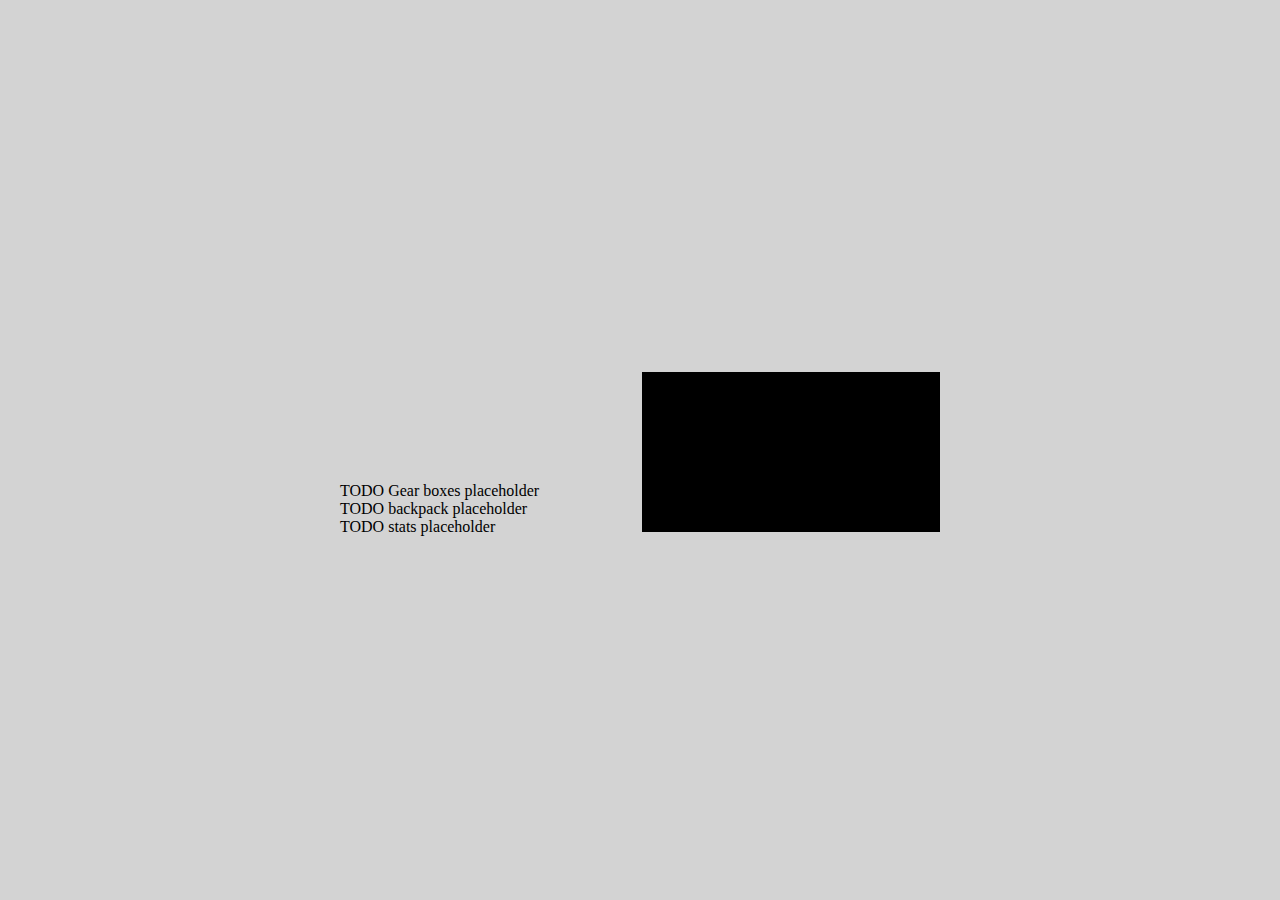
<file: index.html>
<!DOCTYPE html>
<html>
<head>
    <link rel="stylesheet" type="text/css" href="stylesheets/index.css">
    <title>SIMPLE DESKTOP DUNGEON</title>
</head>
<body>
    <div class="section">
        <canvas id="gameBoard" width="600" height="360"></canvas>

        <div id="heroBar">
            <div id="gear">TODO Gear boxes placeholder</div>
            <div id="carry">TODO backpack placeholder</div>
            <div id="stats">TODO stats placeholder</div>
        </div>
        <div id="logger"></div>
    </div>


    <!-- libraries -->
    <script src="https://code.jquery.com/jquery-3.3.1.min.js"
        integrity="sha256-FgpCb/KJQlLNfOu91ta32o/NMZxltwRo8QtmkMRdAu8="
        crossorigin="anonymous">
    </script>

    <!-- game environment variables -->
    <script src="./scripts/environment.js"></script>

    <!-- utility -->
    <script src="./scripts/logger.js"></script>

    <!-- classes -->
    <script src="./scripts/class/Position.js"></script>
    <script src="./scripts/class/Item.js"></script>
    <script src="./scripts/class/Hero.js"></script>
    <script src="./scripts/class/Encounter.js"></script>
    <script src="./scripts/class/Game.js"></script>

    <!-- application logic -->
    <script src="./scripts/draw.js"></script>
    <script src="./scripts/app.js"></script>
</body>
</html>
</file>
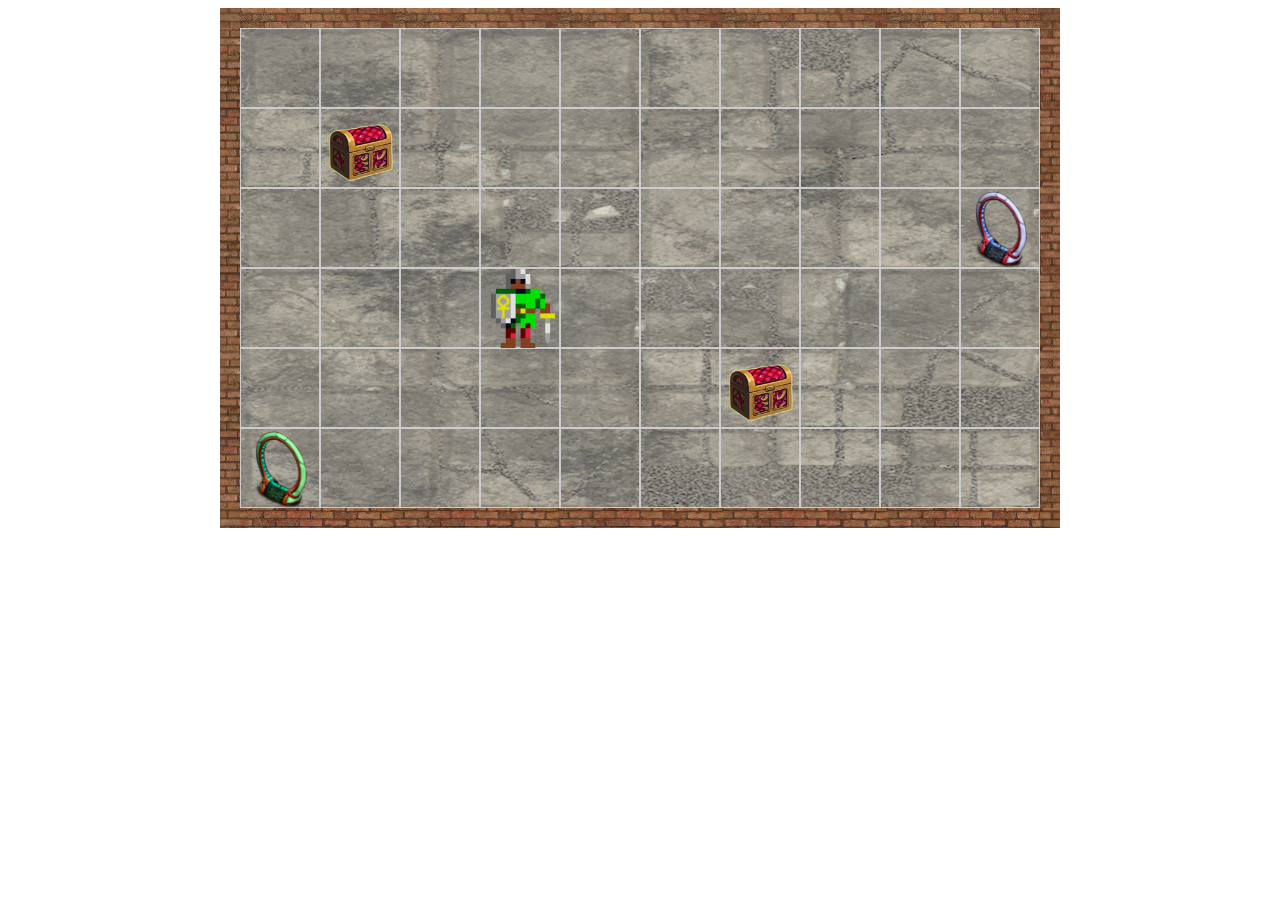
<file: specification/mockups/grid.html>
<!DOCTYPE html>
<html>
<head>
    <title></title>
    <style>
        body {
            position: relative;
        }
        #grid {
            width: 800px;
            height: 480px;
            border: 20px solid;
            border-image: url("bricks.png") 100 repeat;
            margin: 0 auto;
            padding: 0;
            line-height: 0;
            background-image: url("floor.png");
        }
        .cell {
            margin: 0;
            padding: 0;
            width: 78px;
            height: 78px;
            display: inline-block;
            border: 1px solid #ccc;
        }
        img {
            max-width: 79px;
            max-height: 79px;
        }
    </style>
</head>
<body>
    <div id="grid">
    </div>

    <script>
        let grid = document.getElementById('grid');

        for (let i = 0; i < 60; i++) {
            const row = (Math.floor(i/10));
            const col = i % 10;
            grid.innerHTML += `<div class="cell" data-row="${row}" data-col="${col}"></div>`;
        }

        let heroCell = getCell(3, 3);
        heroCell.innerHTML = insertImage('hero.png');

        let redGateCell = getCell(2, 9);
        redGateCell.innerHTML = insertImage('gate.png');

        let greenGateCell = getCell(5, 0);
        greenGateCell.innerHTML = insertImage('green-gate.png');

        let treasure1 = getCell(4, 6);
        treasure1.innerHTML = insertImage('treasure.png');

        let treasure2 = getCell(1, 1);
        treasure2.innerHTML = insertImage('treasure.png');

        function insertImage (url){
            return `<img src="${url}" />`;
        }
        function getCell(row, col) {
            return document.querySelector(`div[data-col="${col}"][data-row="${row}"]`);
        }
    </script>
</body>
</html>
</file>
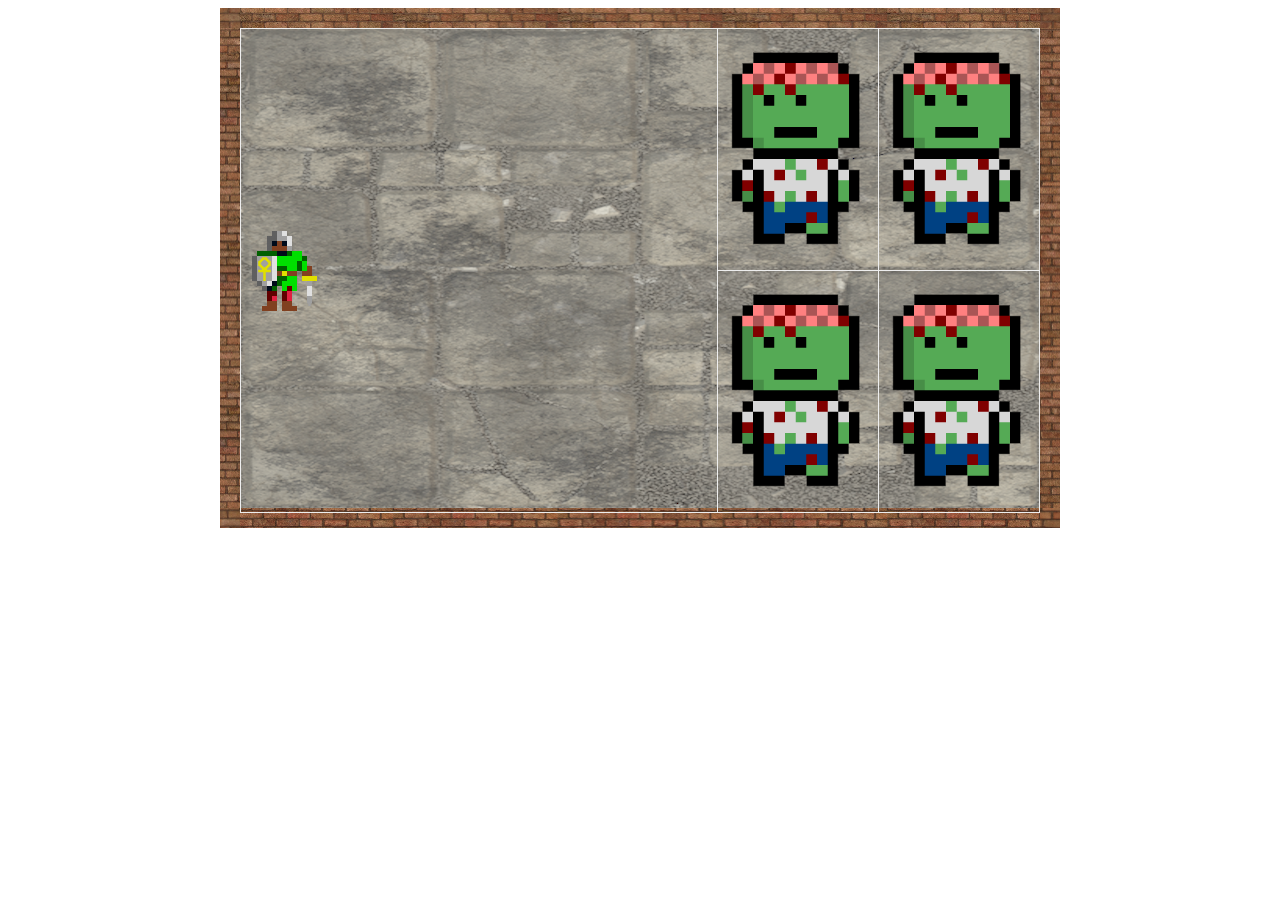
<file: specification/mockups/combat_board/combat.html>
<!DOCTYPE html>
<html>
<head>
    <title></title>
    <style>
        body {
            position: relative;
        }
        #grid {
            width: 800px;
            height: 480px;
            border: 20px solid;
            border-image: url("bricks.png") 100 repeat;
            margin: 0 auto;
            padding: 0;
            line-height: 0;
            background-image: url("floor.png");
        }
        table {
            border-collapse: collapse;
        }
        .cell {
            border: 1px solid #eee;
        }
        #hero {
            width: 478px;
            height: 478px;
        }
        .enemy {
            width: 158px;
            height: 239px;
        }
        img {
            max-width: 158px;
            max-height: 239px;
        }
    </style>
</head>
<body>
    <div id="grid">
        <table>
            <tr>
                <td id="hero" class="cell" rowspan="2"></td>
                <td class="enemy cell" data-index="1">
                    <img src="zombie.png">
                </td>
                <td class="enemy cell" data-index="3">
                    <img src="zombie.png">
                </td>
            </tr>
            <tr>
                <td class="enemy cell" data-index="2">
                    <img src="zombie.png">
                </td>
                <td class="enemy cell" data-index="4">
                    <img src="zombie.png">
                </td>
            </tr>
        </table>
    </div>

    <script>
        let heroCell = document.getElementById('hero');
        heroCell.innerHTML = insertImage('hero.png');


        function insertImage (url){
            return `<img src="${url}" />`;
        }
    </script>
</body>
</html>
</file>
<file: stylesheets/index.css>
body {
    background: #d3d3d3;
}

#heroBar, #logger {
    display: inline-block;
    width: 298px;
}

.section {
    margin: 0 auto;
    width: 600px;
}

#logger {
    padding: 5px;
    height: 160px;
    background: #000;
    color: #ddd;
    font-family: monospace;
    font-size: 12px;
    overflow-y: scroll;
    box-sizing: border-box;
}

#logger p {
    text-indent: -22px;
    margin: 0;
    padding-left: 22px;
}

#logger p::before {
    content: "# \00a0";
}
</file>
